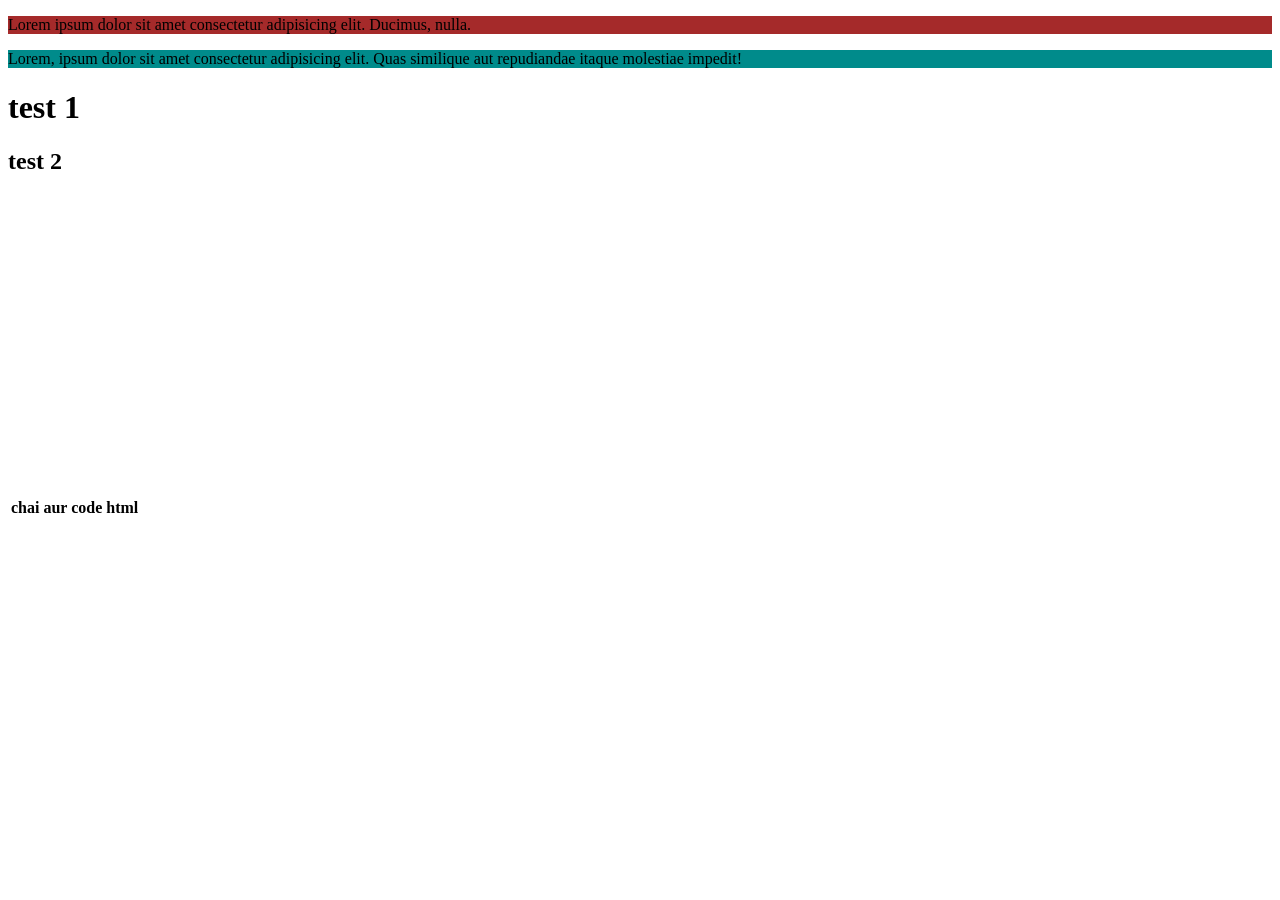
<file: class.html>
<!DOCTYPE html>
<html lang="en">
<head>
    <meta charset="UTF-8">
    <meta name="viewport" content="width=device-width, initial-scale=1.0">
    <title>class</title>
    <style>
          .red{
            background-color: brown;
          }
          #green {
            background-color: darkcyan;
          }
    </style>
</head>
<body>
    <p class="red">Lorem ipsum dolor sit amet consectetur adipisicing elit. Ducimus, nulla.</p>

    <p id="green">Lorem, ipsum dolor sit amet consectetur adipisicing elit. Quas similique aut repudiandae itaque molestiae impedit!</p>

    <h1>test 1</h1>

    <h2>test 2</h2>

    <table>
        <th>
            <tl>chai aur code html</tl>
            <tl><iframe width="560" height="315" src="https://www.youtube.com/embed/I7LrS1z_WNA?si=2_DCg31AXjeELgeR" title="YouTube video player" frameborder="0" allow="accelerometer; autoplay; clipboard-write; encrypted-media; gyroscope; picture-in-picture; web-share" referrerpolicy="strict-origin-when-cross-origin" allowfullscreen></iframe></tl>
        </th>
    </table>
</body>
</html>
</file>
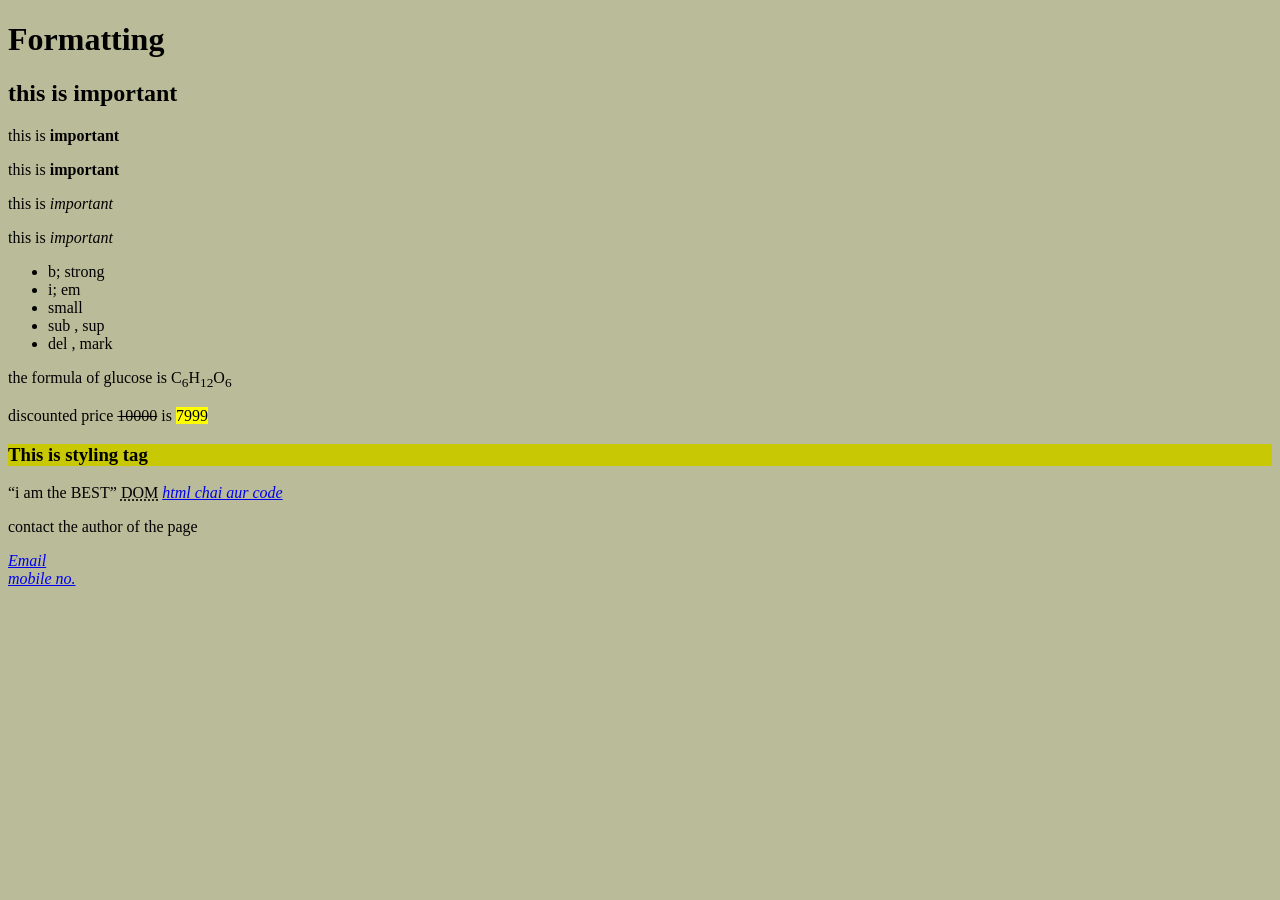
<file: colour.html>
<!DOCTYPE html>
<html lang="en">
<head>
    <meta charset="UTF-8">
    <meta name="viewport" content="width=device-width, initial-scale=1.0">
    <title>Document</title>
    <link rel="stylesheet" href="style.css">

    <style>
        body{
            color: black;
        }
    </style>
</head>
<body>
    <h1> Formatting </h1>
    <h2> this is <b> important </b> </h2> 
    <p>this is <b> important </b></p>
    <p>this is <strong> important </strong></p>
    <p>this is <i> important </i></p>
    <p>this is <em> important </em></p>

    <ul>
        <li>b; strong</li>
        <li>i; em</li>
        <li>small</li>
        <li>sub , sup</li>
        <li>del , mark</li>
    </ul>

    <p> the formula of glucose is C<sub>6</sub>H<sub>12</sub>O<sub>6</sub></p>
    <p>discounted price <del>10000</del> is <mark>7999</mark></p>
<h3 style="align-items: center; background-color: hsl(60, 96%, 40%);"> This is styling tag</h3>

<p> <q>i am the BEST</q>
<abbr title="DOCUMENT OBJECT MODEL">DOM</abbr>
<cite><a href="https://www.youtube.com/watch?v=AdmLG2xhdvM&list=PLu71SKxNbfoDBNF5s-WH6aLbthSEIMhMI&index=5">html chai aur code</a> </cite>
</p>
<p>contact the author of the page</p>
<address>
    <a href="schin678july@gmail.com">Email</a><br>
    <a href="phone: 6265018621">mobile no.</a>
</address>

</body>
</html>
</file>
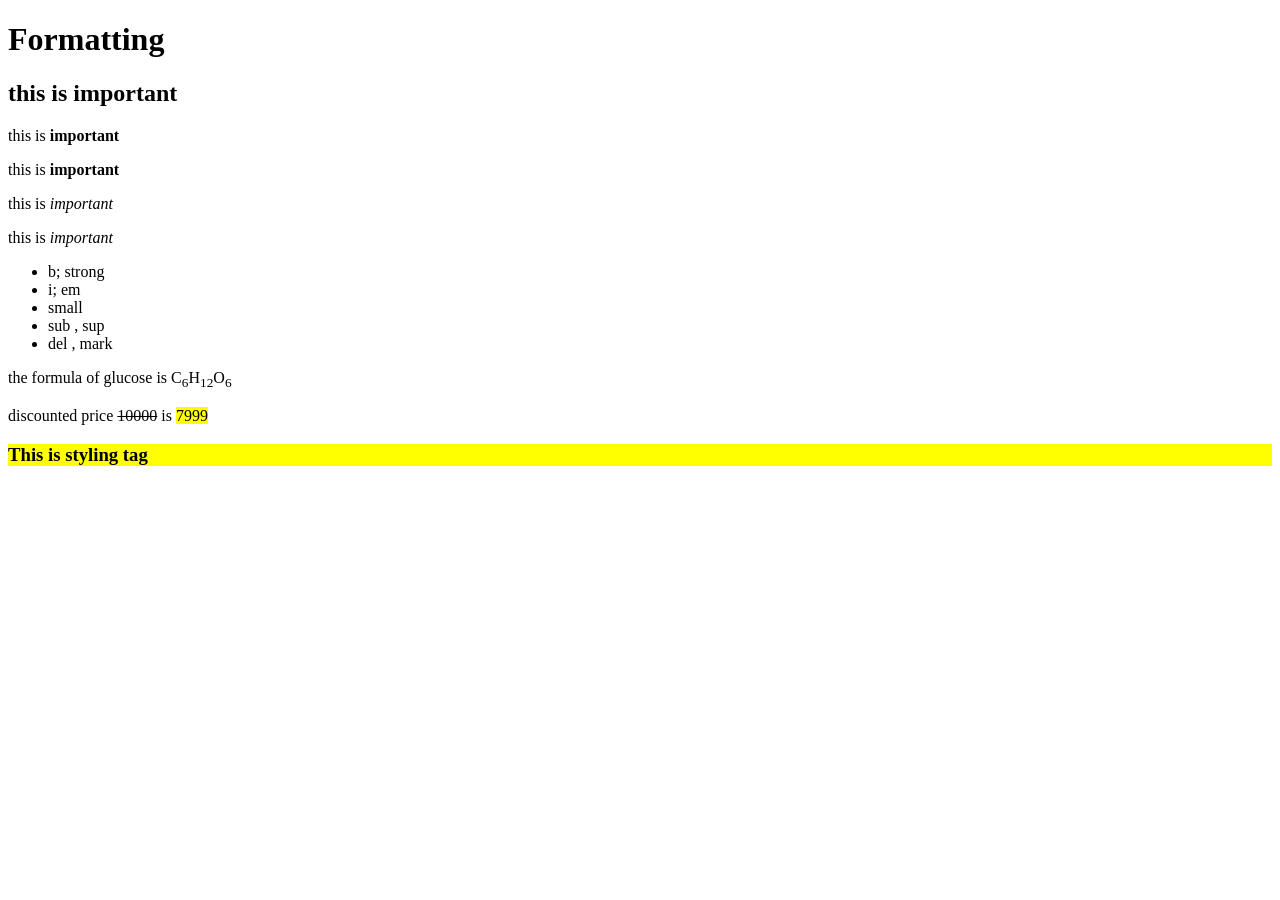
<file: formating.html>
<!DOCTYPE html>
<html lang="en">
<head>
    <meta charset="UTF-8">
    <meta name="viewport" content="width=device-width, initial-scale=1.0">
    <title>Document</title>
</head>
<body>
    <h1> Formatting </h1>
    <h2> this is <b> important </b> </h2> 
    <p>this is <b> important </b></p>
    <p>this is <strong> important </strong></p>
    <p>this is <i> important </i></p>
    <p>this is <em> important </em></p>

    <ul>
        <li>b; strong</li>
        <li>i; em</li>
        <li>small</li>
        <li>sub , sup</li>
        <li>del , mark</li>
    </ul>

    <p> the formula of glucose is C<sub>6</sub>H<sub>12</sub>O<sub>6</sub></p>
    <p>discounted price <del>10000</del> is <mark>7999</mark></p>
<h3 style="align-items: center; background-color: yellow;"> This is styling tag</h3>
</body>
</html>
</file>
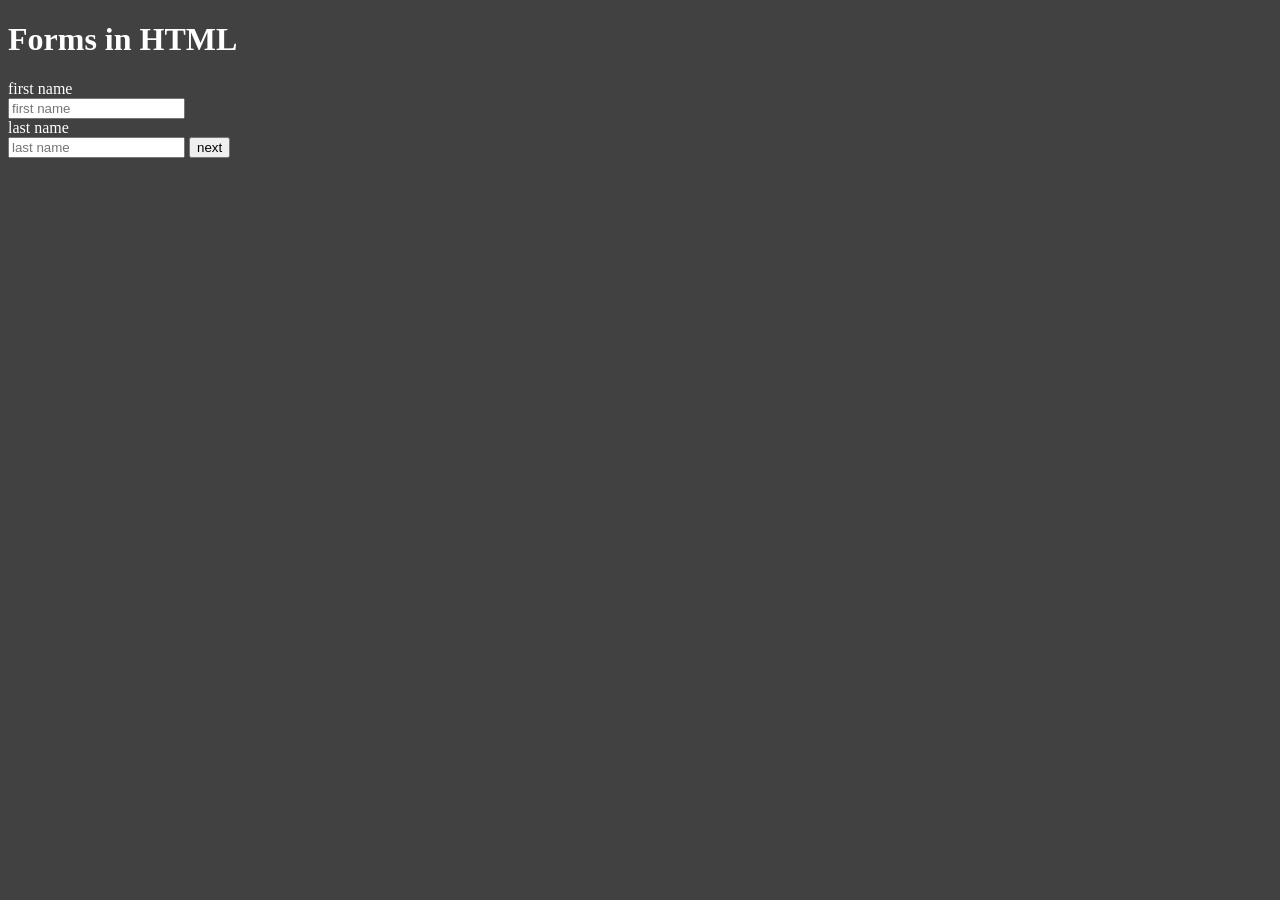
<file: forms.html>
<!DOCTYPE html>
<html lang="en">
<head>
    <meta charset="UTF-8">
    <meta name="viewport" content="width=device-width, initial-scale=1.0">
    <title>forms</title>
    <style>
            body{
            background-color: #414141;
            color: #fff;
        }
    </style>
</head>
<body>
    <h1>Forms in HTML</h1>
    <form action="URL" method="get">
        <label for="fname">first name</label> <br>
        <input type="text" placeholder="first name" name="" id="fname"> <br>
    <form action="URL" method="get">
        <label for="lname">last name</label> <br>
        <input type="text" placeholder="last name" name="" id="lname"> 
        <button type="submit"> next </button>
    </form>
</body>
</html>
</file>
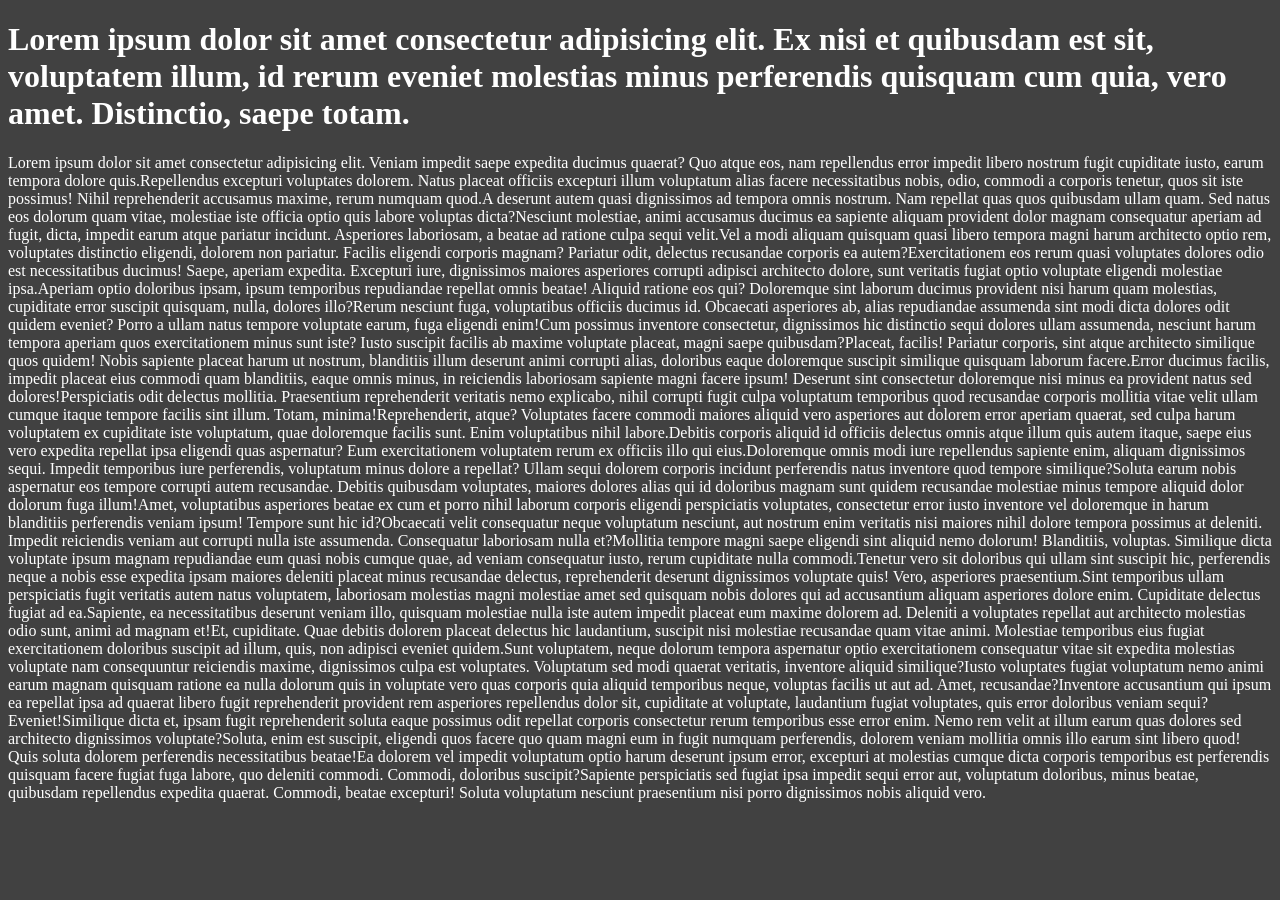
<file: head.html>
<!DOCTYPE html>
<html lang="en">
<head>
    <title> Head of the page</title>
    <style>
        /* body{
            background-color: #414141;
            color: #fff;
        } */
    </style>
    <link rel="stylesheet" href="./head.css">
</head>
<body>
    <h1>Lorem ipsum dolor sit amet consectetur adipisicing elit. Ex nisi et quibusdam est sit, voluptatem illum, id rerum eveniet molestias minus perferendis quisquam cum quia, vero amet. Distinctio, saepe totam.</h1>
    <p><span>Lorem ipsum dolor sit amet consectetur adipisicing elit. Veniam impedit saepe expedita ducimus quaerat? Quo atque eos, nam repellendus error impedit libero nostrum fugit cupiditate iusto, earum tempora dolore quis.</span><span>Repellendus excepturi voluptates dolorem. Natus placeat officiis excepturi illum voluptatum alias facere necessitatibus nobis, odio, commodi a corporis tenetur, quos sit iste possimus! Nihil reprehenderit accusamus maxime, rerum numquam quod.</span><span>A deserunt autem quasi dignissimos ad tempora omnis nostrum. Nam repellat quas quos quibusdam ullam quam. Sed natus eos dolorum quam vitae, molestiae iste officia optio quis labore voluptas dicta?</span><span>Nesciunt molestiae, animi accusamus ducimus ea sapiente aliquam provident dolor magnam consequatur aperiam ad fugit, dicta, impedit earum atque pariatur incidunt. Asperiores laboriosam, a beatae ad ratione culpa sequi velit.</span><span>Vel a modi aliquam quisquam quasi libero tempora magni harum architecto optio rem, voluptates distinctio eligendi, dolorem non pariatur. Facilis eligendi corporis magnam? Pariatur odit, delectus recusandae corporis ea autem?</span><span>Exercitationem eos rerum quasi voluptates dolores odio est necessitatibus ducimus! Saepe, aperiam expedita. Excepturi iure, dignissimos maiores asperiores corrupti adipisci architecto dolore, sunt veritatis fugiat optio voluptate eligendi molestiae ipsa.</span><span>Aperiam optio doloribus ipsam, ipsum temporibus repudiandae repellat omnis beatae! Aliquid ratione eos qui? Doloremque sint laborum ducimus provident nisi harum quam molestias, cupiditate error suscipit quisquam, nulla, dolores illo?</span><span>Rerum nesciunt fuga, voluptatibus officiis ducimus id. Obcaecati asperiores ab, alias repudiandae assumenda sint modi dicta dolores odit quidem eveniet? Porro a ullam natus tempore voluptate earum, fuga eligendi enim!</span><span>Cum possimus inventore consectetur, dignissimos hic distinctio sequi dolores ullam assumenda, nesciunt harum tempora aperiam quos exercitationem minus sunt iste? Iusto suscipit facilis ab maxime voluptate placeat, magni saepe quibusdam?</span><span>Placeat, facilis! Pariatur corporis, sint atque architecto similique quos quidem! Nobis sapiente placeat harum ut nostrum, blanditiis illum deserunt animi corrupti alias, doloribus eaque doloremque suscipit similique quisquam laborum facere.</span><span>Error ducimus facilis, impedit placeat eius commodi quam blanditiis, eaque omnis minus, in reiciendis laboriosam sapiente magni facere ipsum! Deserunt sint consectetur doloremque nisi minus ea provident natus sed dolores!</span><span>Perspiciatis odit delectus mollitia. Praesentium reprehenderit veritatis nemo explicabo, nihil corrupti fugit culpa voluptatum temporibus quod recusandae corporis mollitia vitae velit ullam cumque itaque tempore facilis sint illum. Totam, minima!</span><span>Reprehenderit, atque? Voluptates facere commodi maiores aliquid vero asperiores aut dolorem error aperiam quaerat, sed culpa harum voluptatem ex cupiditate iste voluptatum, quae doloremque facilis sunt. Enim voluptatibus nihil labore.</span><span>Debitis corporis aliquid id officiis delectus omnis atque illum quis autem itaque, saepe eius vero expedita repellat ipsa eligendi quas aspernatur? Eum exercitationem voluptatem rerum ex officiis illo qui eius.</span><span>Doloremque omnis modi iure repellendus sapiente enim, aliquam dignissimos sequi. Impedit temporibus iure perferendis, voluptatum minus dolore a repellat? Ullam sequi dolorem corporis incidunt perferendis natus inventore quod tempore similique?</span><span>Soluta earum nobis aspernatur eos tempore corrupti autem recusandae. Debitis quibusdam voluptates, maiores dolores alias qui id doloribus magnam sunt quidem recusandae molestiae minus tempore aliquid dolor dolorum fuga illum!</span><span>Amet, voluptatibus asperiores beatae ex cum et porro nihil laborum corporis eligendi perspiciatis voluptates, consectetur error iusto inventore vel doloremque in harum blanditiis perferendis veniam ipsum! Tempore sunt hic id?</span><span>Obcaecati velit consequatur neque voluptatum nesciunt, aut nostrum enim veritatis nisi maiores nihil dolore tempora possimus at deleniti. Impedit reiciendis veniam aut corrupti nulla iste assumenda. Consequatur laboriosam nulla et?</span><span>Mollitia tempore magni saepe eligendi sint aliquid nemo dolorum! Blanditiis, voluptas. Similique dicta voluptate ipsum magnam repudiandae eum quasi nobis cumque quae, ad veniam consequatur iusto, rerum cupiditate nulla commodi.</span><span>Tenetur vero sit doloribus qui ullam sint suscipit hic, perferendis neque a nobis esse expedita ipsam maiores deleniti placeat minus recusandae delectus, reprehenderit deserunt dignissimos voluptate quis! Vero, asperiores praesentium.</span><span>Sint temporibus ullam perspiciatis fugit veritatis autem natus voluptatem, laboriosam molestias magni molestiae amet sed quisquam nobis dolores qui ad accusantium aliquam asperiores dolore enim. Cupiditate delectus fugiat ad ea.</span><span>Sapiente, ea necessitatibus deserunt veniam illo, quisquam molestiae nulla iste autem impedit placeat eum maxime dolorem ad. Deleniti a voluptates repellat aut architecto molestias odio sunt, animi ad magnam et!</span><span>Et, cupiditate. Quae debitis dolorem placeat delectus hic laudantium, suscipit nisi molestiae recusandae quam vitae animi. Molestiae temporibus eius fugiat exercitationem doloribus suscipit ad illum, quis, non adipisci eveniet quidem.</span><span>Sunt voluptatem, neque dolorum tempora aspernatur optio exercitationem consequatur vitae sit expedita molestias voluptate nam consequuntur reiciendis maxime, dignissimos culpa est voluptates. Voluptatum sed modi quaerat veritatis, inventore aliquid similique?</span><span>Iusto voluptates fugiat voluptatum nemo animi earum magnam quisquam ratione ea nulla dolorum quis in voluptate vero quas corporis quia aliquid temporibus neque, voluptas facilis ut aut ad. Amet, recusandae?</span><span>Inventore accusantium qui ipsum ea repellat ipsa ad quaerat libero fugit reprehenderit provident rem asperiores repellendus dolor sit, cupiditate at voluptate, laudantium fugiat voluptates, quis error doloribus veniam sequi? Eveniet!</span><span>Similique dicta et, ipsam fugit reprehenderit soluta eaque possimus odit repellat corporis consectetur rerum temporibus esse error enim. Nemo rem velit at illum earum quas dolores sed architecto dignissimos voluptate?</span><span>Soluta, enim est suscipit, eligendi quos facere quo quam magni eum in fugit numquam perferendis, dolorem veniam mollitia omnis illo earum sint libero quod! Quis soluta dolorem perferendis necessitatibus beatae!</span><span>Ea dolorem vel impedit voluptatum optio harum deserunt ipsum error, excepturi at molestias cumque dicta corporis temporibus est perferendis quisquam facere fugiat fuga labore, quo deleniti commodi. Commodi, doloribus suscipit?</span><span>Sapiente perspiciatis sed fugiat ipsa impedit sequi error aut, voluptatum doloribus, minus beatae, quibusdam repellendus expedita quaerat. Commodi, beatae excepturi! Soluta voluptatum nesciunt praesentium nisi porro dignissimos nobis aliquid vero.</span></p>
</body>
</html>
</file>
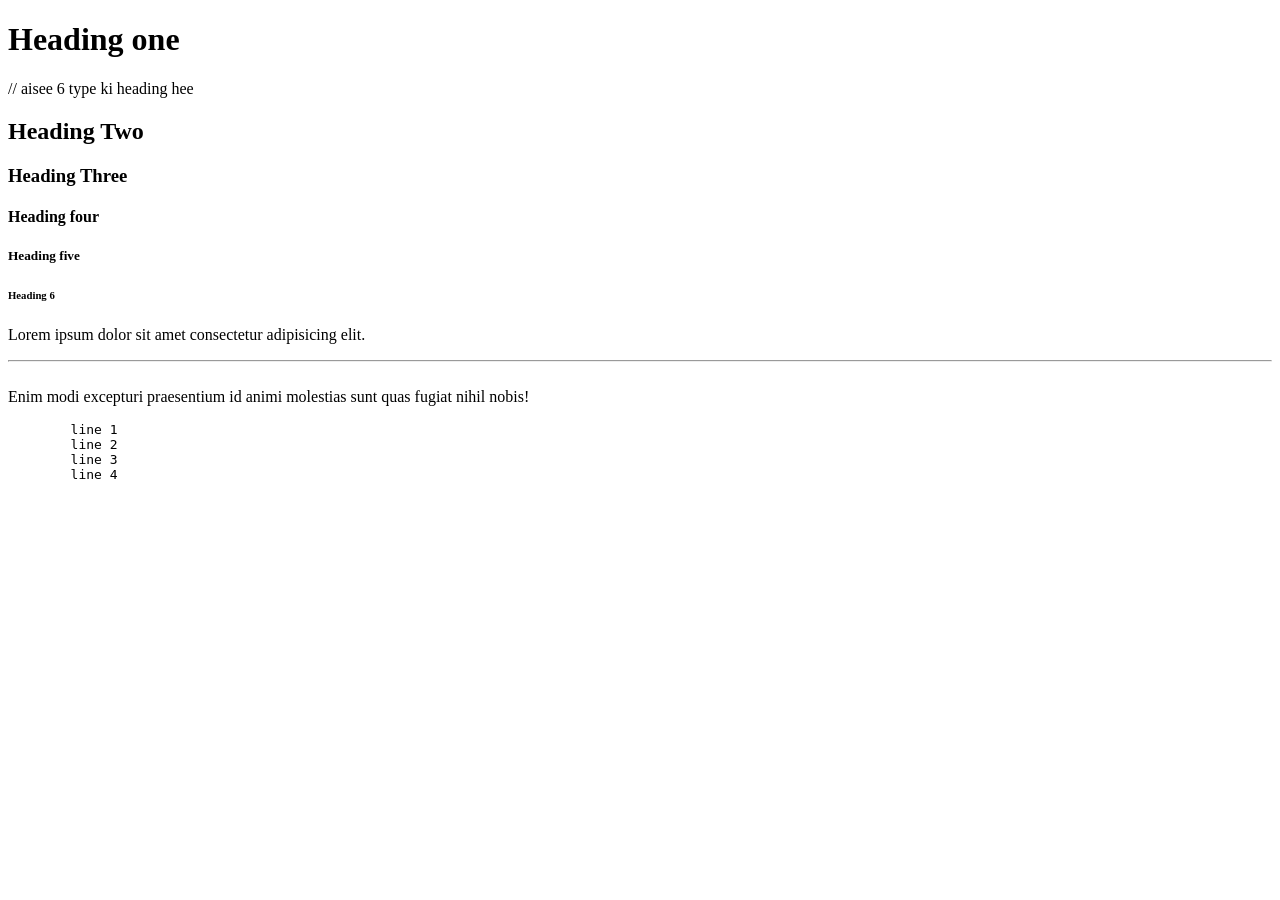
<file: heading.html>
<!DOCTYPE html>
<html lang="en">
<head>
    <meta charset="UTF-8">
    <meta name="viewport" content="width=device-width, initial-scale=1.0">
    <title>heading</title>
</head>
<body>
    <h1> Heading one </h1> // aisee 6 type ki heading hee
    <h2> Heading Two </h2>
    <h3> Heading Three </h3>
    <h4> Heading four </h4>
    <h5> Heading five </h5>
    <h6> Heading 6 </h6>
 <p>Lorem ipsum dolor sit amet consectetur adipisicing elit. 
    <hr> 
    <br>Enim modi excepturi praesentium id animi molestias sunt quas fugiat nihil nobis!</p> 

    <pre>
        line 1
        line 2
        line 3
        line 4
    </pre>
</body>
</html>
</file>
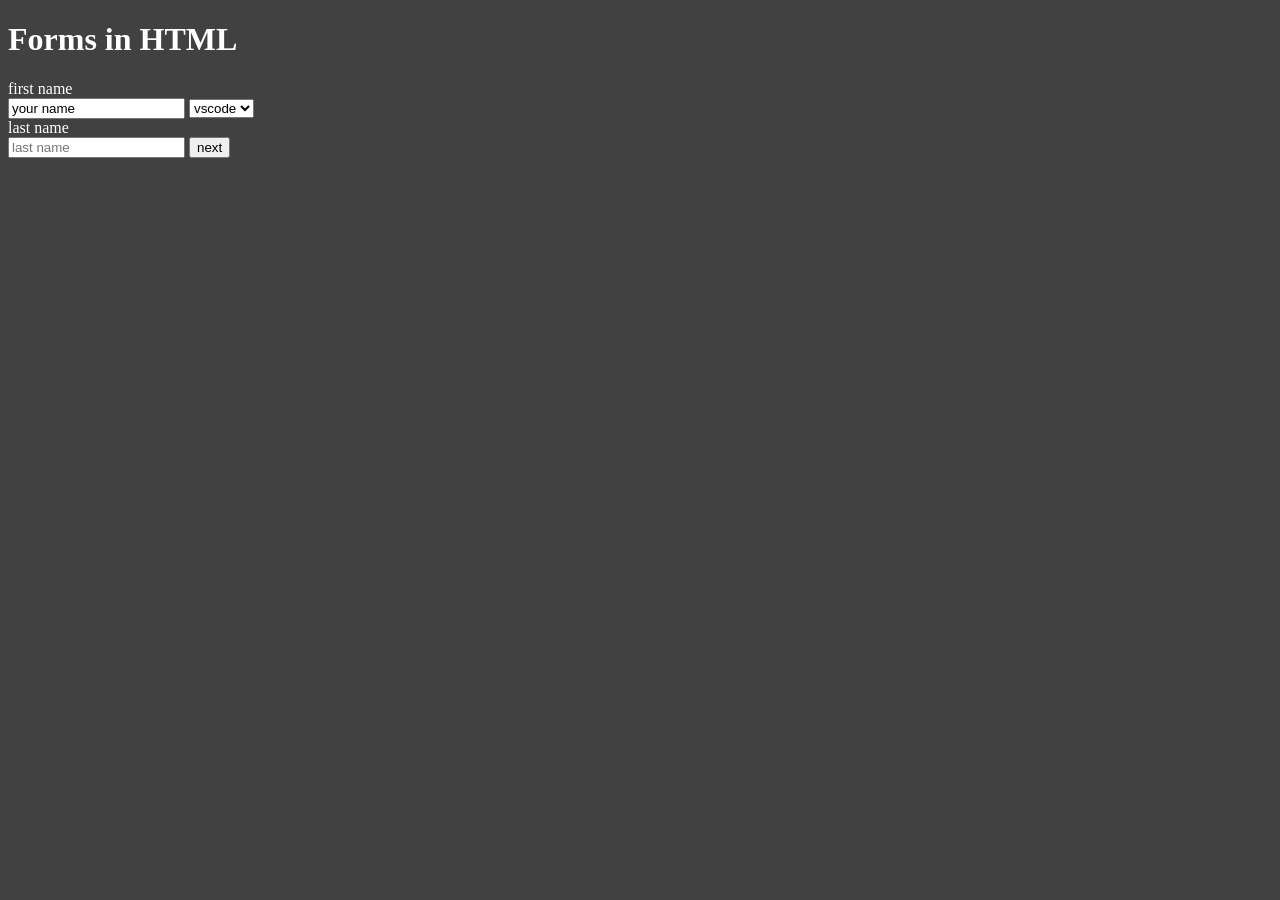
<file: input.html>
<!DOCTYPE html>
<html lang="en">
<head>
    <meta charset="UTF-8">
    <meta name="viewport" content="width=device-width, initial-scale=1.0">
    <title>forms</title>
    <style>
            body{
            background-color: #414141;
            color: #fff;
        }
    </style>
</head>
<body>
    <h1>Forms in HTML</h1>
    <form action="URL" method="get">
        <label for="fname">first name</label> <br>
        <input type="text" placeholder="first name" name="" value="your name" id="fname"> 
        <select name="editors" id="">
            <option value="vscode">vscode</option>
            <option value="ninja">ninja</option>
        </select> <br>
    <form action="URL" method="get">
        <label for="lname">last name</label> <br>
        <input type="text" placeholder="last name" name="" id="lname"> 
        <button type="submit"> next </button>
    </form>
</body>
</html>
</file>
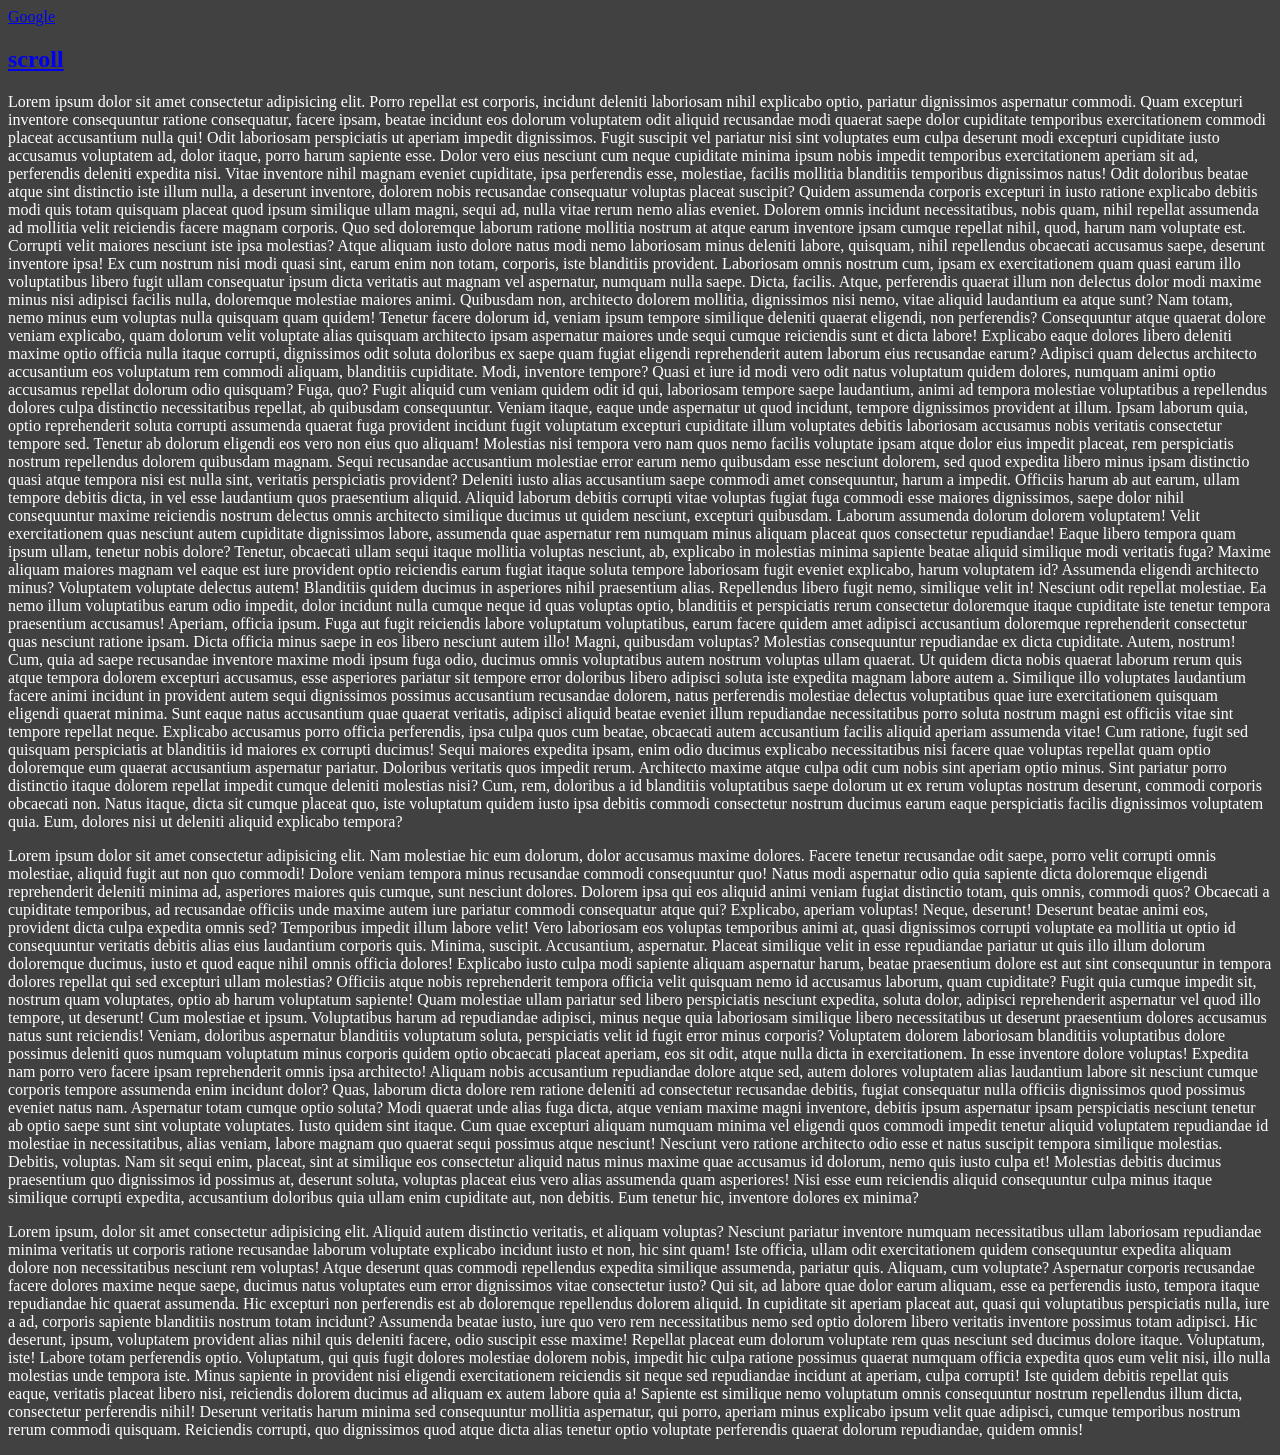
<file: linktags.html>
<!DOCTYPE html>
<html lang="en">
<head>
    <meta charset="UTF-8">
    <meta name="viewport" content="width=device-width, initial-scale=1.0">
    <title>link tag</title>
    <style>
        body{
            background-color: #414141;
            color: #ffffff;
        }
    </style>
</head>
<body>
    <a target="_blank" href="http://google.com">Google</a>
    <h2><a href="#section 2">scroll</a></h2>

<p>Lorem ipsum dolor sit amet consectetur adipisicing elit. Porro repellat est corporis, incidunt deleniti laboriosam nihil explicabo optio, pariatur dignissimos aspernatur commodi. Quam excepturi inventore consequuntur ratione consequatur, facere ipsam, beatae incidunt eos dolorum voluptatem odit aliquid recusandae modi quaerat saepe dolor cupiditate temporibus exercitationem commodi placeat accusantium nulla qui! Odit laboriosam perspiciatis ut aperiam impedit dignissimos. Fugit suscipit vel pariatur nisi sint voluptates eum culpa deserunt modi excepturi cupiditate iusto accusamus voluptatem ad, dolor itaque, porro harum sapiente esse. Dolor vero eius nesciunt cum neque cupiditate minima ipsum nobis impedit temporibus exercitationem aperiam sit ad, perferendis deleniti expedita nisi. Vitae inventore nihil magnam eveniet cupiditate, ipsa perferendis esse, molestiae, facilis mollitia blanditiis temporibus dignissimos natus! Odit doloribus beatae atque sint distinctio iste illum nulla, a deserunt inventore, dolorem nobis recusandae consequatur voluptas placeat suscipit? Quidem assumenda corporis excepturi in iusto ratione explicabo debitis modi quis totam quisquam placeat quod ipsum similique ullam magni, sequi ad, nulla vitae rerum nemo alias eveniet. Dolorem omnis incidunt necessitatibus, nobis quam, nihil repellat assumenda ad mollitia velit reiciendis facere magnam corporis. Quo sed doloremque laborum ratione mollitia nostrum at atque earum inventore ipsam cumque repellat nihil, quod, harum nam voluptate est. Corrupti velit maiores nesciunt iste ipsa molestias? Atque aliquam iusto dolore natus modi nemo laboriosam minus deleniti labore, quisquam, nihil repellendus obcaecati accusamus saepe, deserunt inventore ipsa! Ex cum nostrum nisi modi quasi sint, earum enim non totam, corporis, iste blanditiis provident. Laboriosam omnis nostrum cum, ipsam ex exercitationem quam quasi earum illo voluptatibus libero fugit ullam consequatur ipsum dicta veritatis aut magnam vel aspernatur, numquam nulla saepe. Dicta, facilis. Atque, perferendis quaerat illum non delectus dolor modi maxime minus nisi adipisci facilis nulla, doloremque molestiae maiores animi. Quibusdam non, architecto dolorem mollitia, dignissimos nisi nemo, vitae aliquid laudantium ea atque sunt? Nam totam, nemo minus eum voluptas nulla quisquam quam quidem! Tenetur facere dolorum id, veniam ipsum tempore similique deleniti quaerat eligendi, non perferendis? Consequuntur atque quaerat dolore veniam explicabo, quam dolorum velit voluptate alias quisquam architecto ipsam aspernatur maiores unde sequi cumque reiciendis sunt et dicta labore! Explicabo eaque dolores libero deleniti maxime optio officia nulla itaque corrupti, dignissimos odit soluta doloribus ex saepe quam fugiat eligendi reprehenderit autem laborum eius recusandae earum? Adipisci quam delectus architecto accusantium eos voluptatum rem commodi aliquam, blanditiis cupiditate. Modi, inventore tempore? Quasi et iure id modi vero odit natus voluptatum quidem dolores, numquam animi optio accusamus repellat dolorum odio quisquam? Fuga, quo? Fugit aliquid cum veniam quidem odit id qui, laboriosam tempore saepe laudantium, animi ad tempora molestiae voluptatibus a repellendus dolores culpa distinctio necessitatibus repellat, ab quibusdam consequuntur. Veniam itaque, eaque unde aspernatur ut quod incidunt, tempore dignissimos provident at illum. Ipsam laborum quia, optio reprehenderit soluta corrupti assumenda quaerat fuga provident incidunt fugit voluptatum excepturi cupiditate illum voluptates debitis laboriosam accusamus nobis veritatis consectetur tempore sed. Tenetur ab dolorum eligendi eos vero non eius quo aliquam! Molestias nisi tempora vero nam quos nemo facilis voluptate ipsam atque dolor eius impedit placeat, rem perspiciatis nostrum repellendus dolorem quibusdam magnam. Sequi recusandae accusantium molestiae error earum nemo quibusdam esse nesciunt dolorem, sed quod expedita libero minus ipsam distinctio quasi atque tempora nisi est nulla sint, veritatis perspiciatis provident? Deleniti iusto alias accusantium saepe commodi amet consequuntur, harum a impedit. Officiis harum ab aut earum, ullam tempore debitis dicta, in vel esse laudantium quos praesentium aliquid. Aliquid laborum debitis corrupti vitae voluptas fugiat fuga commodi esse maiores dignissimos, saepe dolor nihil consequuntur maxime reiciendis nostrum delectus omnis architecto similique ducimus ut quidem nesciunt, excepturi quibusdam. Laborum assumenda dolorum dolorem voluptatem! Velit exercitationem quas nesciunt autem cupiditate dignissimos labore, assumenda quae aspernatur rem numquam minus aliquam placeat quos consectetur repudiandae! Eaque libero tempora quam ipsum ullam, tenetur nobis dolore? Tenetur, obcaecati ullam sequi itaque mollitia voluptas nesciunt, ab, explicabo in molestias minima sapiente beatae aliquid similique modi veritatis fuga? Maxime aliquam maiores magnam vel eaque est iure provident optio reiciendis earum fugiat itaque soluta tempore laboriosam fugit eveniet explicabo, harum voluptatem id? Assumenda eligendi architecto minus? Voluptatem voluptate delectus autem! Blanditiis quidem ducimus in asperiores nihil praesentium alias. Repellendus libero fugit nemo, similique velit in! Nesciunt odit repellat molestiae. Ea nemo illum voluptatibus earum odio impedit, dolor incidunt nulla cumque neque id quas voluptas optio, blanditiis et perspiciatis rerum consectetur doloremque itaque cupiditate iste tenetur tempora praesentium accusamus! Aperiam, officia ipsum. Fuga aut fugit reiciendis labore voluptatum voluptatibus, earum facere quidem amet adipisci accusantium doloremque reprehenderit consectetur quas nesciunt ratione ipsam. Dicta officia minus saepe in eos libero nesciunt autem illo! Magni, quibusdam voluptas? Molestias consequuntur repudiandae ex dicta cupiditate. Autem, nostrum! Cum, quia ad saepe recusandae inventore maxime modi ipsum fuga odio, ducimus omnis voluptatibus autem nostrum voluptas ullam quaerat. Ut quidem dicta nobis quaerat laborum rerum quis atque tempora dolorem excepturi accusamus, esse asperiores pariatur sit tempore error doloribus libero adipisci soluta iste expedita magnam labore autem a. Similique illo voluptates laudantium facere animi incidunt in provident autem sequi dignissimos possimus accusantium recusandae dolorem, natus perferendis molestiae delectus voluptatibus quae iure exercitationem quisquam eligendi quaerat minima. Sunt eaque natus accusantium quae quaerat veritatis, adipisci aliquid beatae eveniet illum repudiandae necessitatibus porro soluta nostrum magni est officiis vitae sint tempore repellat neque. Explicabo accusamus porro officia perferendis, ipsa culpa quos cum beatae, obcaecati autem accusantium facilis aliquid aperiam assumenda vitae! Cum ratione, fugit sed quisquam perspiciatis at blanditiis id maiores ex corrupti ducimus! Sequi maiores expedita ipsam, enim odio ducimus explicabo necessitatibus nisi facere quae voluptas repellat quam optio doloremque eum quaerat accusantium aspernatur pariatur. Doloribus veritatis quos impedit rerum. Architecto maxime atque culpa odit cum nobis sint aperiam optio minus. Sint pariatur porro distinctio itaque dolorem repellat impedit cumque deleniti molestias nisi? Cum, rem, doloribus a id blanditiis voluptatibus saepe dolorum ut ex rerum voluptas nostrum deserunt, commodi corporis obcaecati non. Natus itaque, dicta sit cumque placeat quo, iste voluptatum quidem iusto ipsa debitis commodi consectetur nostrum ducimus earum eaque perspiciatis facilis dignissimos voluptatem quia. Eum, dolores nisi ut deleniti aliquid explicabo tempora?</p>

<p id="section 2">Lorem ipsum dolor sit amet consectetur adipisicing elit. Nam molestiae hic eum dolorum, dolor accusamus maxime dolores. Facere tenetur recusandae odit saepe, porro velit corrupti omnis molestiae, aliquid fugit aut non quo commodi! Dolore veniam tempora minus recusandae commodi consequuntur quo! Natus modi aspernatur odio quia sapiente dicta doloremque eligendi reprehenderit deleniti minima ad, asperiores maiores quis cumque, sunt nesciunt dolores. Dolorem ipsa qui eos aliquid animi veniam fugiat distinctio totam, quis omnis, commodi quos? Obcaecati a cupiditate temporibus, ad recusandae officiis unde maxime autem iure pariatur commodi consequatur atque qui? Explicabo, aperiam voluptas! Neque, deserunt! Deserunt beatae animi eos, provident dicta culpa expedita omnis sed? Temporibus impedit illum labore velit! Vero laboriosam eos voluptas temporibus animi at, quasi dignissimos corrupti voluptate ea mollitia ut optio id consequuntur veritatis debitis alias eius laudantium corporis quis. Minima, suscipit. Accusantium, aspernatur. Placeat similique velit in esse repudiandae pariatur ut quis illo illum dolorum doloremque ducimus, iusto et quod eaque nihil omnis officia dolores! Explicabo iusto culpa modi sapiente aliquam aspernatur harum, beatae praesentium dolore est aut sint consequuntur in tempora dolores repellat qui sed excepturi ullam molestias? Officiis atque nobis reprehenderit tempora officia velit quisquam nemo id accusamus laborum, quam cupiditate? Fugit quia cumque impedit sit, nostrum quam voluptates, optio ab harum voluptatum sapiente! Quam molestiae ullam pariatur sed libero perspiciatis nesciunt expedita, soluta dolor, adipisci reprehenderit aspernatur vel quod illo tempore, ut deserunt! Cum molestiae et ipsum. Voluptatibus harum ad repudiandae adipisci, minus neque quia laboriosam similique libero necessitatibus ut deserunt praesentium dolores accusamus natus sunt reiciendis! Veniam, doloribus aspernatur blanditiis voluptatum soluta, perspiciatis velit id fugit error minus corporis? Voluptatem dolorem laboriosam blanditiis voluptatibus dolore possimus deleniti quos numquam voluptatum minus corporis quidem optio obcaecati placeat aperiam, eos sit odit, atque nulla dicta in exercitationem. In esse inventore dolore voluptas! Expedita nam porro vero facere ipsam reprehenderit omnis ipsa architecto! Aliquam nobis accusantium repudiandae dolore atque sed, autem dolores voluptatem alias laudantium labore sit nesciunt cumque corporis tempore assumenda enim incidunt dolor? Quas, laborum dicta dolore rem ratione deleniti ad consectetur recusandae debitis, fugiat consequatur nulla officiis dignissimos quod possimus eveniet natus nam. Aspernatur totam cumque optio soluta? Modi quaerat unde alias fuga dicta, atque veniam maxime magni inventore, debitis ipsum aspernatur ipsam perspiciatis nesciunt tenetur ab optio saepe sunt sint voluptate voluptates. Iusto quidem sint itaque. Cum quae excepturi aliquam numquam minima vel eligendi quos commodi impedit tenetur aliquid voluptatem repudiandae id molestiae in necessitatibus, alias veniam, labore magnam quo quaerat sequi possimus atque nesciunt! Nesciunt vero ratione architecto odio esse et natus suscipit tempora similique molestias. Debitis, voluptas. Nam sit sequi enim, placeat, sint at similique eos consectetur aliquid natus minus maxime quae accusamus id dolorum, nemo quis iusto culpa et! Molestias debitis ducimus praesentium quo dignissimos id possimus at, deserunt soluta, voluptas placeat eius vero alias assumenda quam asperiores! Nisi esse eum reiciendis aliquid consequuntur culpa minus itaque similique corrupti expedita, accusantium doloribus quia ullam enim cupiditate aut, non debitis. Eum tenetur hic, inventore dolores ex minima?</p>

<p>Lorem ipsum, dolor sit amet consectetur adipisicing elit. Aliquid autem distinctio veritatis, et aliquam voluptas? Nesciunt pariatur inventore numquam necessitatibus ullam laboriosam repudiandae minima veritatis ut corporis ratione recusandae laborum voluptate explicabo incidunt iusto et non, hic sint quam! Iste officia, ullam odit exercitationem quidem consequuntur expedita aliquam dolore non necessitatibus nesciunt rem voluptas! Atque deserunt quas commodi repellendus expedita similique assumenda, pariatur quis. Aliquam, cum voluptate? Aspernatur corporis recusandae facere dolores maxime neque saepe, ducimus natus voluptates eum error dignissimos vitae consectetur iusto? Qui sit, ad labore quae dolor earum aliquam, esse ea perferendis iusto, tempora itaque repudiandae hic quaerat assumenda. Hic excepturi non perferendis est ab doloremque repellendus dolorem aliquid. In cupiditate sit aperiam placeat aut, quasi qui voluptatibus perspiciatis nulla, iure a ad, corporis sapiente blanditiis nostrum totam incidunt? Assumenda beatae iusto, iure quo vero rem necessitatibus nemo sed optio dolorem libero veritatis inventore possimus totam adipisci. Hic deserunt, ipsum, voluptatem provident alias nihil quis deleniti facere, odio suscipit esse maxime! Repellat placeat eum dolorum voluptate rem quas nesciunt sed ducimus dolore itaque. Voluptatum, iste! Labore totam perferendis optio. Voluptatum, qui quis fugit dolores molestiae dolorem nobis, impedit hic culpa ratione possimus quaerat numquam officia expedita quos eum velit nisi, illo nulla molestias unde tempora iste. Minus sapiente in provident nisi eligendi exercitationem reiciendis sit neque sed repudiandae incidunt at aperiam, culpa corrupti! Iste quidem debitis repellat quis eaque, veritatis placeat libero nisi, reiciendis dolorem ducimus ad aliquam ex autem labore quia a! Sapiente est similique nemo voluptatum omnis consequuntur nostrum repellendus illum dicta, consectetur perferendis nihil! Deserunt veritatis harum minima sed consequuntur mollitia aspernatur, qui porro, aperiam minus explicabo ipsum velit quae adipisci, cumque temporibus nostrum rerum commodi quisquam. Reiciendis corrupti, quo dignissimos quod atque dicta alias tenetur optio voluptate perferendis quaerat dolorum repudiandae, quidem omnis!</p>
</body>
</html>
</file>
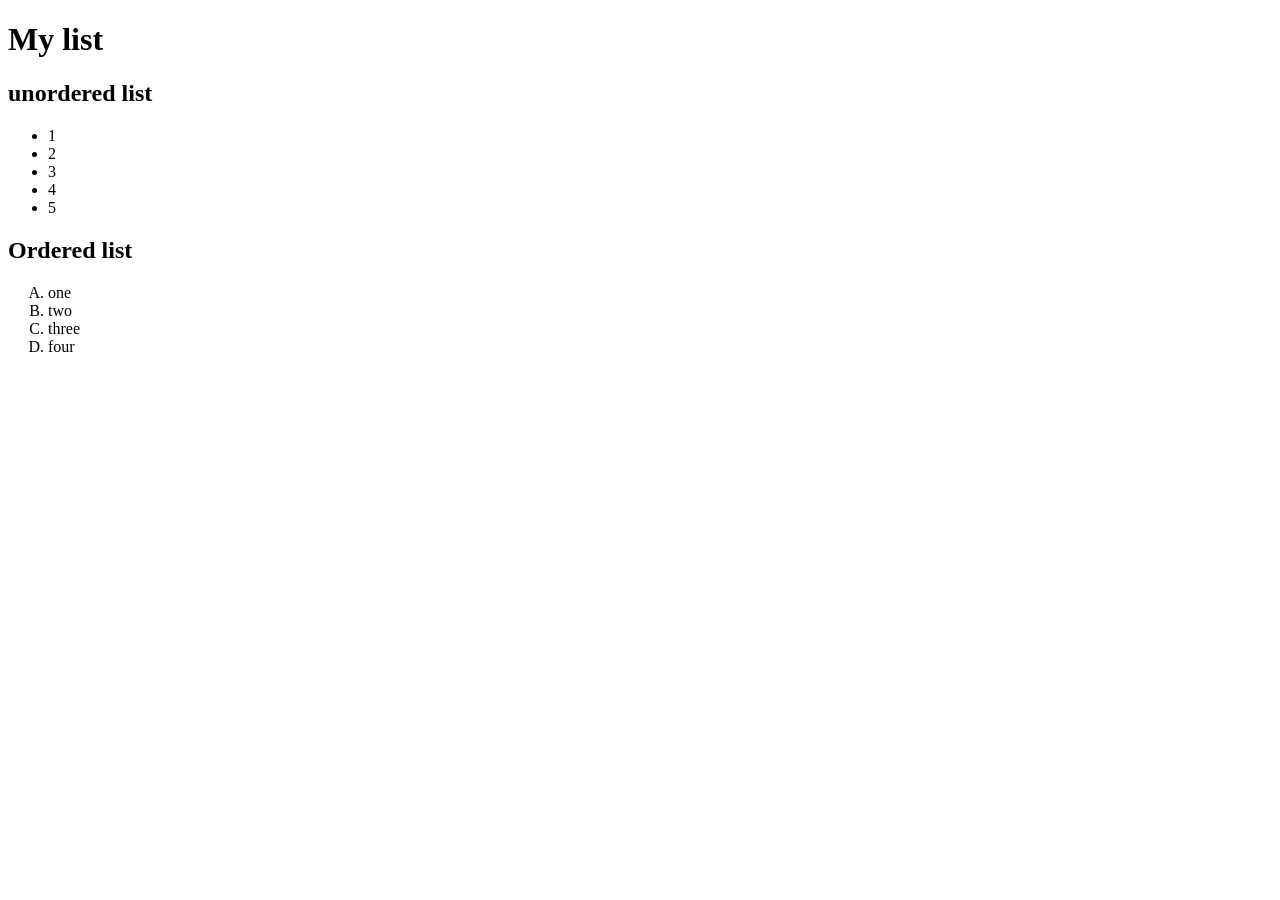
<file: list.html>
<!DOCTYPE html>
<html lang="en">
<head>
    <meta charset="UTF-8">
    <meta name="viewport" content="width=device-width, initial-scale=1.0">
    <title> List </title>
</head>
<body>
    <h1>My list</h1>

    <h2>unordered list</h2>

    <ul>
        <li>1</li>
        <li>2</li>
        <li>3</li>
        <li>4</li>
        <li>5</li>
    </ul>

    <h2>Ordered list</h2>
    <ol type="A">
        <li>one</li>
        <li>two</li>
        <li>three</li>
        <li>four</li>
    </ol>
</body>
</html>
</file>
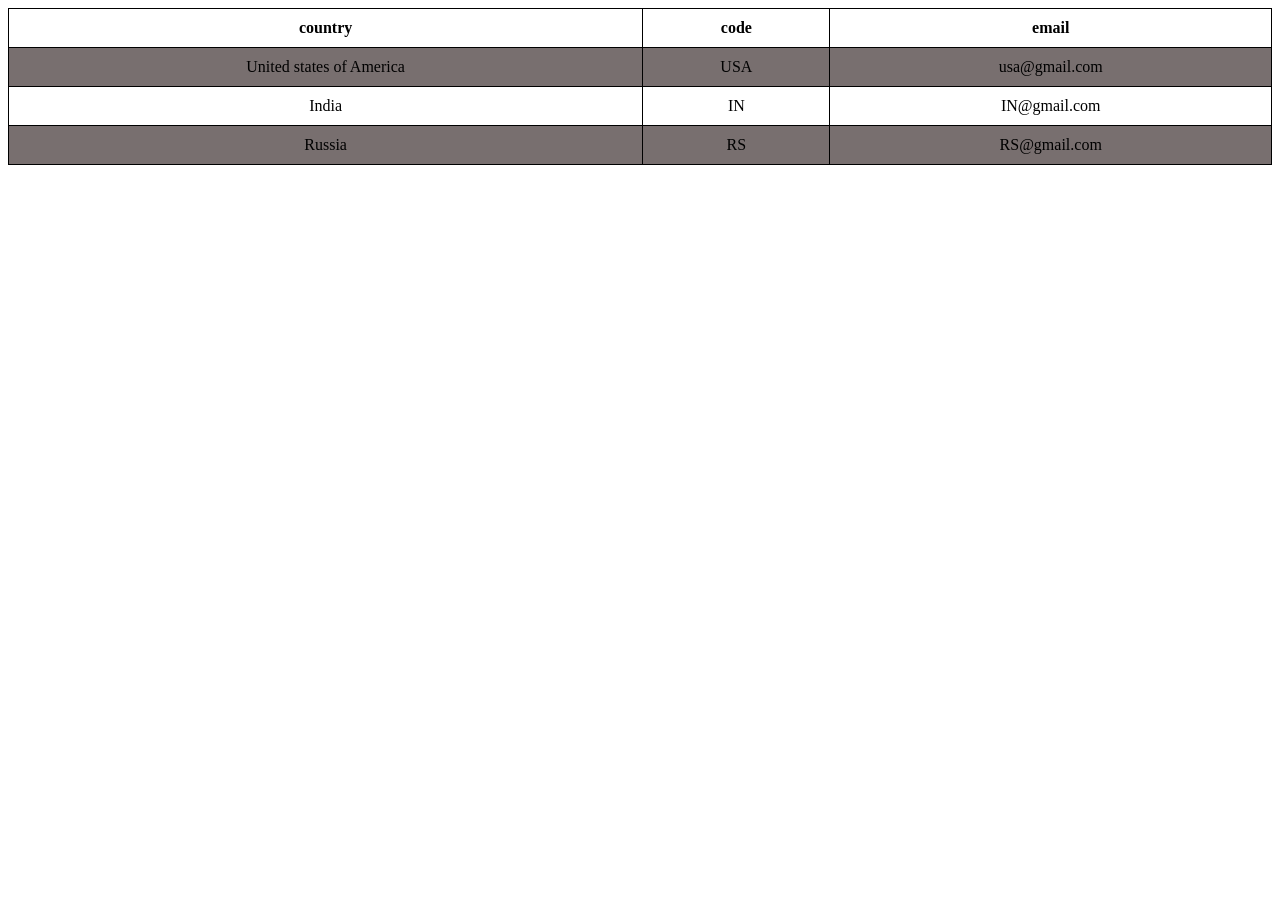
<file: tables.html>
<!DOCTYPE html>
<html lang="en">
<head>
    <meta charset="UTF-8">
    <meta name="viewport" content="width=device-width, initial-scale=1.0">
    <title>Table</title>
    <style>
        table{
            width: 100%;
            border-collapse: collapse;
            text-align: center;
            color: #000000;
        }
        td, th{
            border: 1px solid black;
            padding: 10px;
        }
        tr:nth-child(even) {
            background-color: #786f6f;
        }
    </style>
</head>
<body>
    <table>

        <tr>

            <th>country</th>
            <th>code</th>
            <th>email</th>
        
            <tr>

            <td>United states of America</td>
            <td>USA</td>
            <td>usa@gmail.com</td>
        
        </tr>

        <tr>
            <td>India</td>
            <td>IN</td>
            <td>IN@gmail.com</td>
        
        </tr>

        <tr>
            <td>Russia</td>
            <td>RS</td>
            <td>RS@gmail.com</td>
        
        </tr>

    </table>
</body>
</html>
</file>
<file: style.css>
body {
    background-color: rgb(186, 188, 153);
    color: rgb(251, 251, 251);
}
</file>
<file: head.css>
body{
            background-color: #414141;
            color: #fff;
        }
</file>
